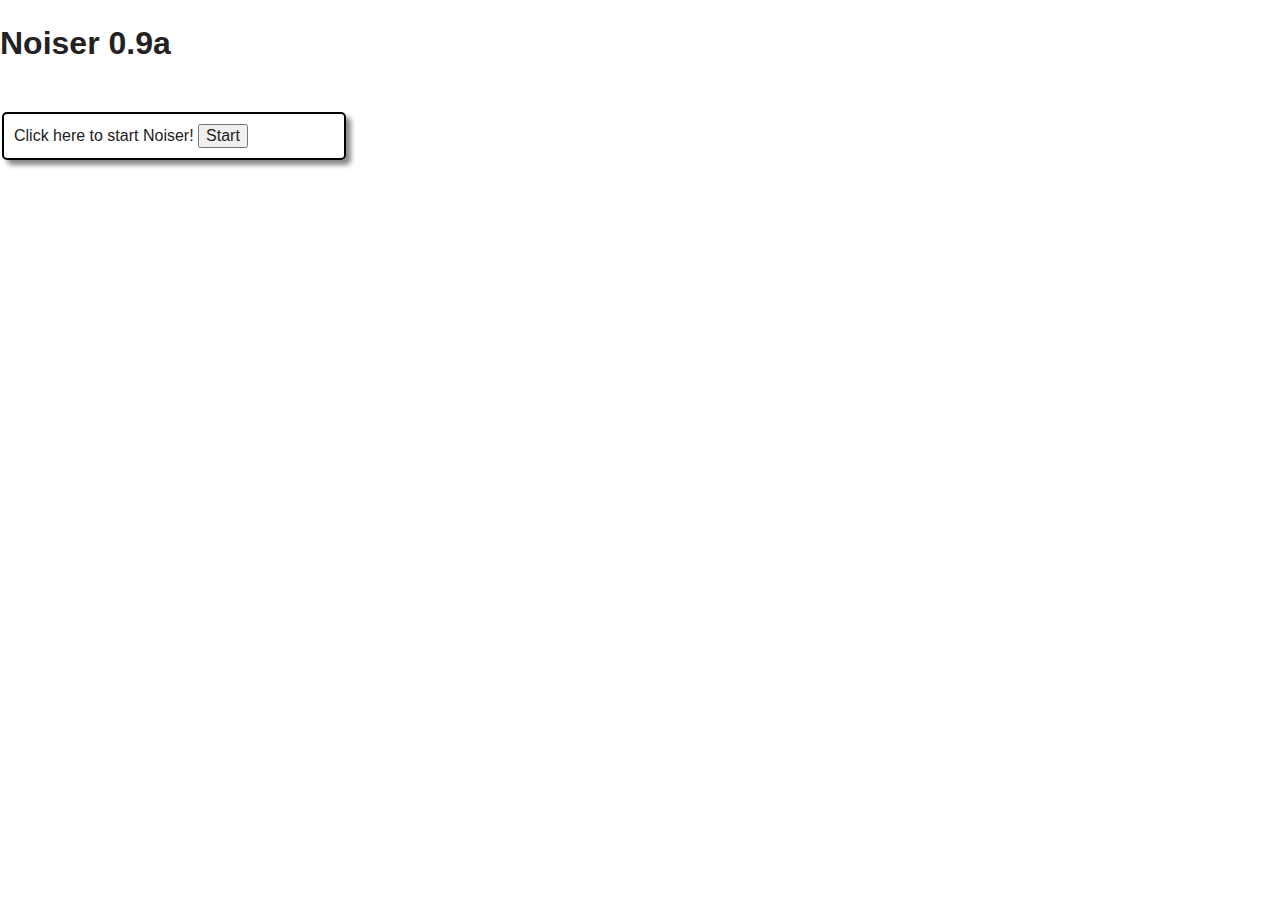
<file: index.html>
<!DOCTYPE html>

<head>
    <meta charset="utf-8">
    <meta property="og:title" content="Noiser 0.8a" />
    <meta property="og:type" content="application/javascript" />
    <meta property="og:url" content="http://dangrmous.nurk.org/audio/" />
    <meta property="og:image" content="http://dangrmous.nurk.org/audio/img/noiser.png" />
    <meta http-equiv="X-UA-Compatible" content="IE=edge">
    <title>Noiser 0.8a</title>
    <meta name="description" content="">
    <meta name="viewport" content="width=device-width, initial-scale=1">

    <link rel="stylesheet" href="css/normalize.css">
    <link rel="stylesheet" href="css/main.css">
    <script src="https://ajax.googleapis.com/ajax/libs/jquery/3.7.1/jquery.min.js"></script>
</head>
<body>

<p>

<h1>Noiser 0.9a</h1></p>
<br>

<div id = "startComponent" class="componentBox">
    <label>Click here to start Noiser!
        <button class = "startbutton" id = "startbutton">Start</button>
    </label>
</div>

<div id="osc1" class="componentBox hidden">
    <p>Oscillator 1</p>
    <p id="volumeHint" class="redText">Raise the volume to hear the synth!</p>
    <input id="osc1-vol" type="range" min="0" max="100" value="0">Volume: </input><label id="osc1-volValue"></label>
    <br>
    <input id="osc1-freq" type="range" min="0" max="84" value="21">Frequency: </input><label
        id="osc1-freqValue">440</label> Hz
    <br>

    <br>
    <input type="radio" id="sine" name="osc1-radio" value="sine" checked>Sine<br>
    <input type="radio" id="square" name="osc1-radio" value="square">Square<br>
    <input type="radio" id="sawtooth" name="osc1-radio" value="sawtooth">Sawtooth<br>
    <input type="radio" id="triangle" name="osc1-radio" value="triangle">Triangle<br>
    <br>
    <input id="osc1-dist" type="checkbox"> Distort </input><br>
    <input type="radio" id="distress" name="osc1-distType">Distress <input id="osc1-distAmt" type="range" min="0.01" max="1" step="0.01" value="0"><br>
    <input type="radio" id="destroy" name="osc1-distType" checked>Destroy<br>
</div>


<div id="fltr1" class="componentBox hidden">
    <p>Filter 1</p>
    <input id="filter1" type="range" min="1" max="84" value="84">Filter Frequency: </input><label
        id="filter1Value">7056</label> Hz
    <br>
    <input id="filterQ1" type="range" min="1" max="300000" value="0">Filter Resonance: </input><label
        id="filterQ1Value"></label>


</div>

<div id="dly1" class="componentBox hidden">
    <p>Delay 1</p>
    <input id="delay1" type="range" min="0" max="2" value="0" step="0.001">Delay time: </input><label id="delay1Value"></label>
    <input id="delay1fb" type="range" min="0" max="100" value="0">Feedback: </input><label id="delay1fbValue"></label>

</div>

<script src="js/main.js"></script>


</body>
</html>
</file>
<file: css/main.css>
/*! HTML5 Boilerplate v4.3.0 | MIT License | http://h5bp.com/ */

/*
 * What follows is the result of much research on cross-browser styling.
 * Credit left inline and big thanks to Nicolas Gallagher, Jonathan Neal,
 * Kroc Camen, and the H5BP dev community and team.
 */

/* ==========================================================================
   Base styles: opinionated defaults
   ========================================================================== */

html,
button,
input,
select,
textarea {
    color: #222;
}

.redText {
    color: red;
}

html {
    font-size: 1em;
    line-height: 1.4;
}

/*
 * Remove text-shadow in selection highlight: h5bp.com/i
 * These selection rule sets have to be separate.
 * Customize the background color to match your design.
 */

::-moz-selection {
    background: #b3d4fc;
    text-shadow: none;
}

::selection {
    background: #b3d4fc;
    text-shadow: none;
}

/*
 * A better looking default horizontal rule
 */

hr {
    display: block;
    height: 1px;
    border: 0;
    border-top: 1px solid #ccc;
    margin: 1em 0;
    padding: 0;
}

/*
 * Remove the gap between images, videos, audio and canvas and the bottom of
 * their containers: h5bp.com/i/440
 */

audio,
canvas,
img,
video {
    vertical-align: middle;
}

/*
 * Remove default fieldset styles.
 */

fieldset {
    border: 0;
    margin: 0;
    padding: 0;
}

/*
 * Allow only vertical resizing of textareas.
 */

textarea {
    resize: vertical;
}

/* ==========================================================================
   Browse Happy prompt
   ========================================================================== */

.browsehappy {
    margin: 0.2em 0;
    background: #ccc;
    color: #000;
    padding: 0.2em 0;
}

/* ==========================================================================
   Author's custom styles
   ========================================================================== */

















/* ==========================================================================
   Helper classes
   ========================================================================== */

/*
 * Image replacement
 */

.ir {
    background-color: transparent;
    border: 0;
    overflow: hidden;
    /* IE 6/7 fallback */
    *text-indent: -9999px;
}

.ir:before {
    content: "";
    display: block;
    width: 0;
    height: 150%;
}

/*
 * Hide from both screenreaders and browsers: h5bp.com/u
 */

.hidden {
    display: none !important;
    visibility: hidden;
}

/*
 * Hide only visually, but have it available for screenreaders: h5bp.com/v
 */

.visuallyhidden {
    border: 0;
    clip: rect(0 0 0 0);
    height: 1px;
    margin: -1px;
    overflow: hidden;
    padding: 0;
    position: absolute;
    width: 1px;
}

/*
 * Extends the .visuallyhidden class to allow the element to be focusable
 * when navigated to via the keyboard: h5bp.com/p
 */

.visuallyhidden.focusable:active,
.visuallyhidden.focusable:focus {
    clip: auto;
    height: auto;
    margin: 0;
    overflow: visible;
    position: static;
    width: auto;
}

/*
 * Hide visually and from screenreaders, but maintain layout
 */

.invisible {
    visibility: hidden;
}

/*
 * Clearfix: contain floats
 *
 * For modern browsers
 * 1. The space content is one way to avoid an Opera bug when the
 *    `contenteditable` attribute is included anywhere else in the document.
 *    Otherwise it causes space to appear at the top and bottom of elements
 *    that receive the `clearfix` class.
 * 2. The use of `table` rather than `block` is only necessary if using
 *    `:before` to contain the top-margins of child elements.
 */

.clearfix:before,
.clearfix:after {
    content: " "; /* 1 */
    display: table; /* 2 */
}

.clearfix:after {
    clear: both;
}

/*
 * For IE 6/7 only
 * Include this rule to trigger hasLayout and contain floats.
 */

.clearfix {
    *zoom: 1;
}

.componentBox{

    width: 320px;
    height: auto;
    border: 2px solid;
    border-color: black;
    border-radius: 5px;
    box-shadow: 5px 5px 5px #888888;
    margin: 2px;
    display: block;
    padding: 10px;

}

/* ==========================================================================
   EXAMPLE Media Queries for Responsive Design.
   These examples override the primary ('mobile first') styles.
   Modify as content requires.
   ========================================================================== */

@media only screen and (min-width: 35em) {
    /* Style adjustments for viewports that meet the condition */
}

@media print,
       (-o-min-device-pixel-ratio: 5/4),
       (-webkit-min-device-pixel-ratio: 1.25),
       (min-resolution: 120dpi) {
    /* Style adjustments for high resolution devices */
}

/* ==========================================================================
   Print styles.
   Inlined to avoid required HTTP connection: h5bp.com/r
   ========================================================================== */

@media print {
    * {
        background: transparent !important;
        color: #000 !important; /* Black prints faster: h5bp.com/s */
        box-shadow: none !important;
        text-shadow: none !important;
    }

    a,
    a:visited {
        text-decoration: underline;
    }

    a[href]:after {
        content: " (" attr(href) ")";
    }

    abbr[title]:after {
        content: " (" attr(title) ")";
    }

    /*
     * Don't show links for images, or javascript/internal links
     */

    .ir a:after,
    a[href^="javascript:"]:after,
    a[href^="#"]:after {
        content: "";
    }

    pre,
    blockquote {
        border: 1px solid #999;
        page-break-inside: avoid;
    }

    thead {
        display: table-header-group; /* h5bp.com/t */
    }

    tr,
    img {
        page-break-inside: avoid;
    }

    img {
        max-width: 100% !important;
    }

    @page {
        margin: 0.5cm;
    }

    p,
    h2,
    h3 {
        orphans: 3;
        widows: 3;
    }

    h2,
    h3 {
        page-break-after: avoid;
    }
}
</file>
